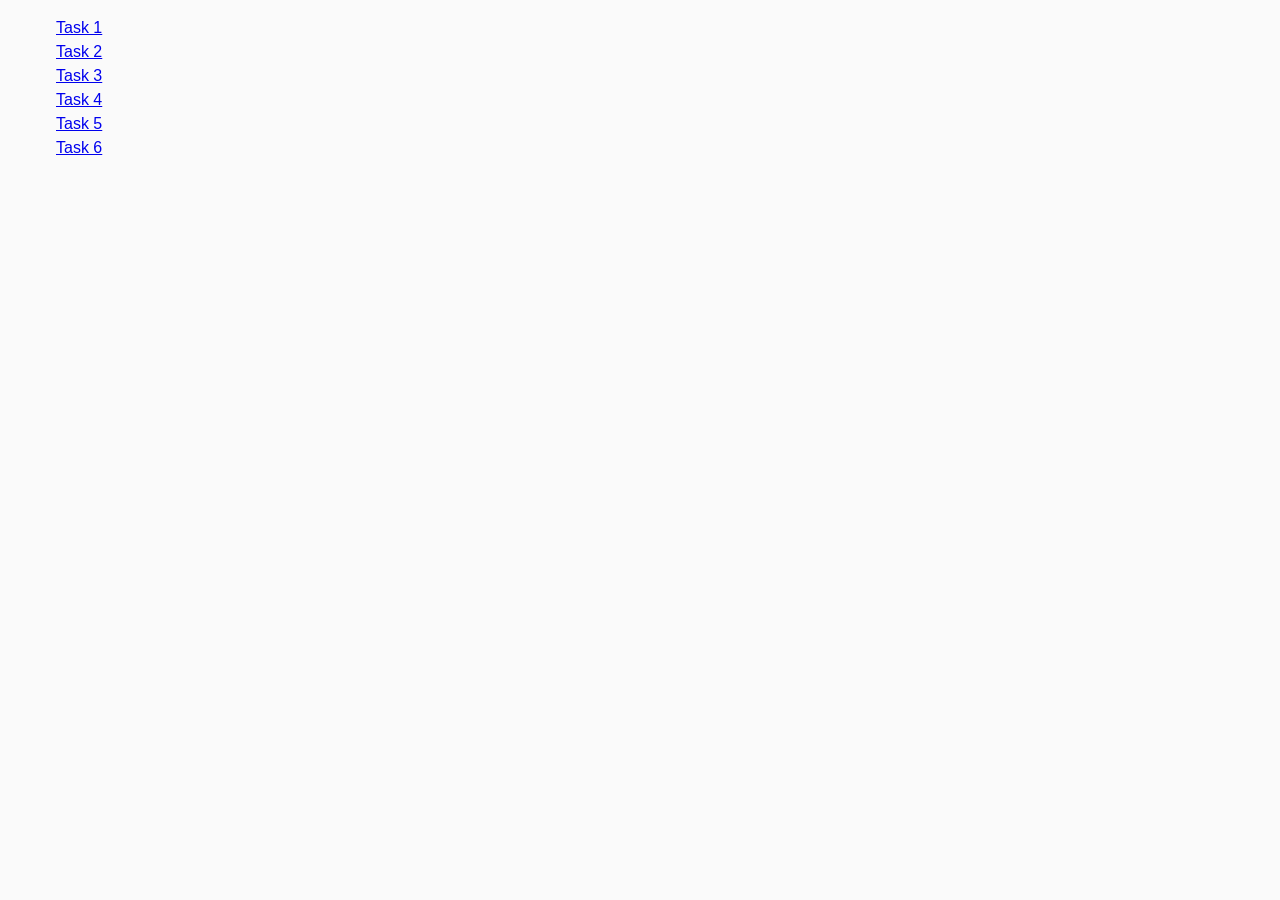
<file: index.html>
<!DOCTYPE html>
<html lang="en">

<head>
  <meta charset="UTF-8" />
  <meta http-equiv="X-UA-Compatible" content="IE=edge" />
  <meta name="viewport" content="width=device-width, initial-scale=1.0" />
  <title>Homework 7</title>
  <link rel="stylesheet" href="./css/common.css" />
</head>

<body>
  <ul>
    <li><a href="./task-1.html">Task 1</a></li>
    <li><a href="./task-2.html">Task 2</a></li>
    <li><a href="./task-3.html">Task 3</a></li>
    <li><a href="./task-4.html">Task 4</a></li>
    <li><a href="./task-5.html">Task 5</a></li>
    <li><a href="./task-6.html">Task 6</a></li>
  </ul>
</body>

</html>
</file>
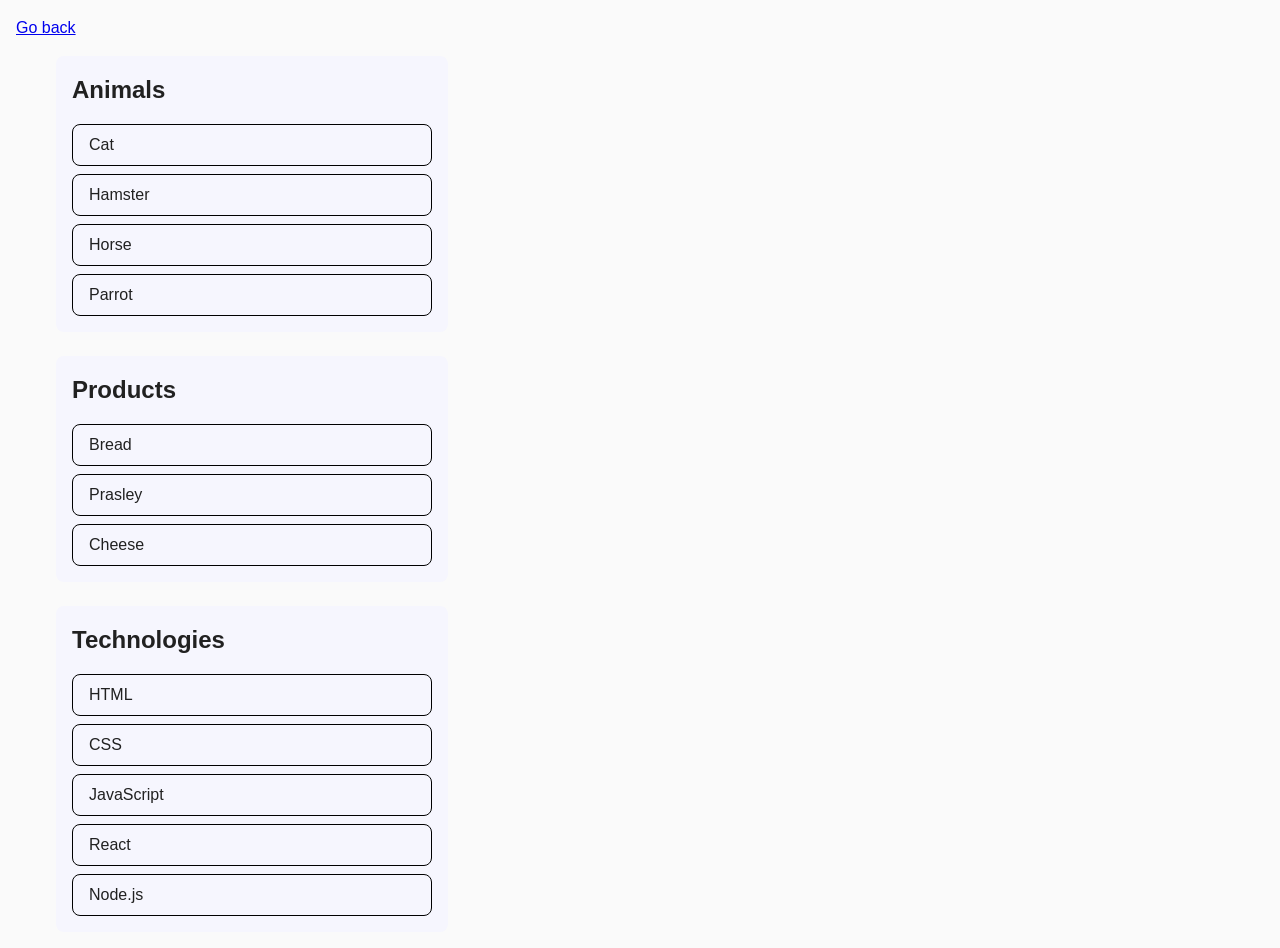
<file: task-1.html>
<!DOCTYPE html>
<html lang="en">

<head>
  <meta charset="UTF-8" />
  <meta http-equiv="X-UA-Compatible" content="IE=edge" />
  <meta name="viewport" content="width=device-width, initial-scale=1.0" />
  <title>Task 1</title>
  <link rel="stylesheet" href="./css/common.css" />
</head>

<body>
  <p><a href="./index.html">Go back</a></p>

  <ul id="categories">
    <li class="item">
      <h2>Animals</h2>

      <ul>
        <li>Cat</li>
        <li>Hamster</li>
        <li>Horse</li>
        <li>Parrot</li>
      </ul>
    </li>
    <li class="item">
      <h2>Products</h2>

      <ul>
        <li>Bread</li>
        <li>Prasley</li>
        <li>Cheese</li>
      </ul>
    </li>
    <li class="item">
      <h2>Technologies</h2>

      <ul>
        <li>HTML</li>
        <li>CSS</li>
        <li>JavaScript</li>
        <li>React</li>
        <li>Node.js</li>
      </ul>
    </li>
  </ul>

  <script src="./js/task-1.js" type="module"></script>
</body>

</html>
</file>
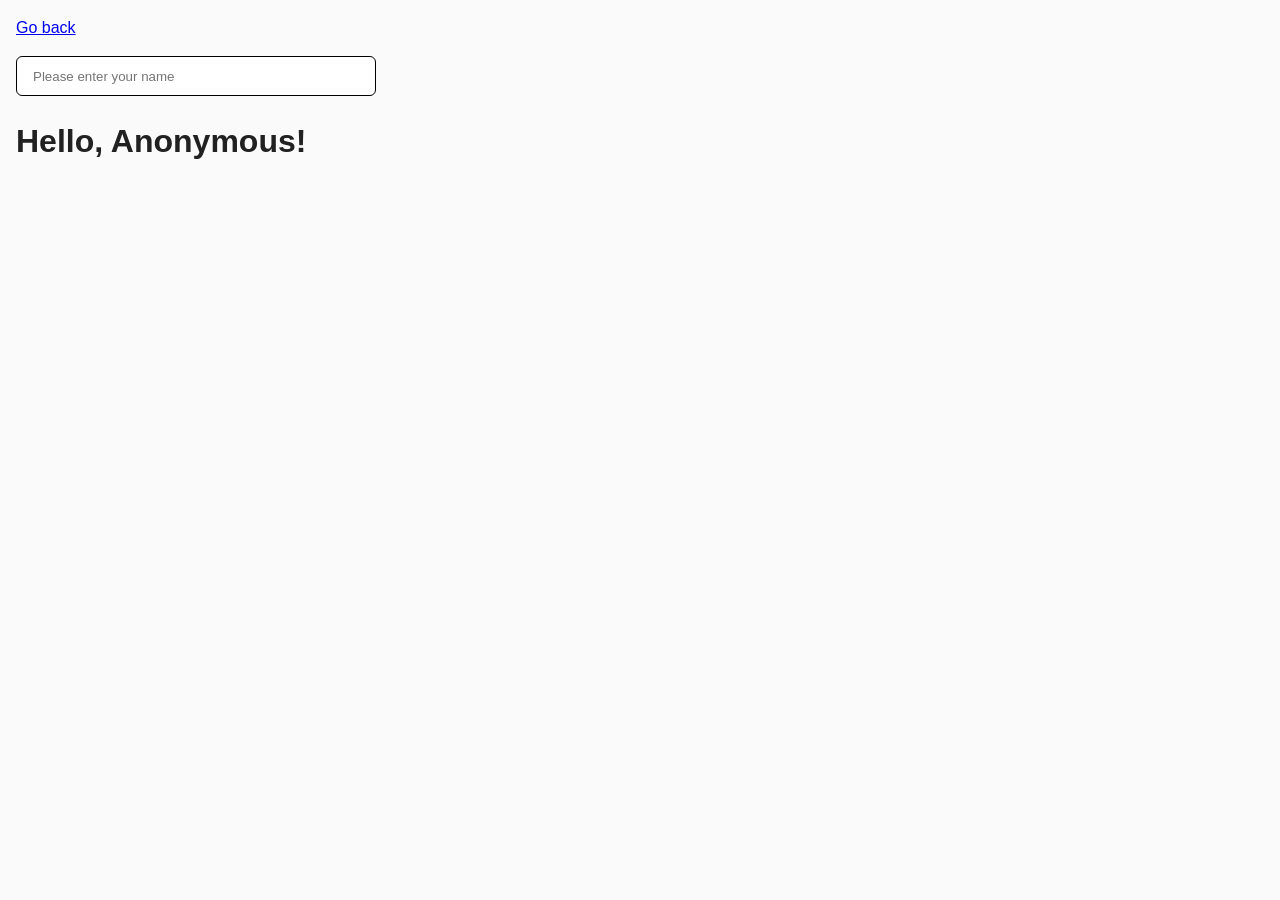
<file: task-3.html>
<!DOCTYPE html>
<html lang="en">
  <head>
    <meta charset="UTF-8" />
    <meta http-equiv="X-UA-Compatible" content="IE=edge" />
    <meta name="viewport" content="width=device-width, initial-scale=1.0" />
    <title>Task 3</title>
    <link rel="stylesheet" href="./css/common.css" />
  </head>
  <body>
    <p><a href="./index.html">Go back</a></p>

    <input type="text" id="name-input" placeholder="Please enter your name" />
    <h1>Hello, <span id="name-output">Anonymous</span>!</h1>

    <script src="./js/task-3.js" type="module"></script>
  </body>
</html>
</file>
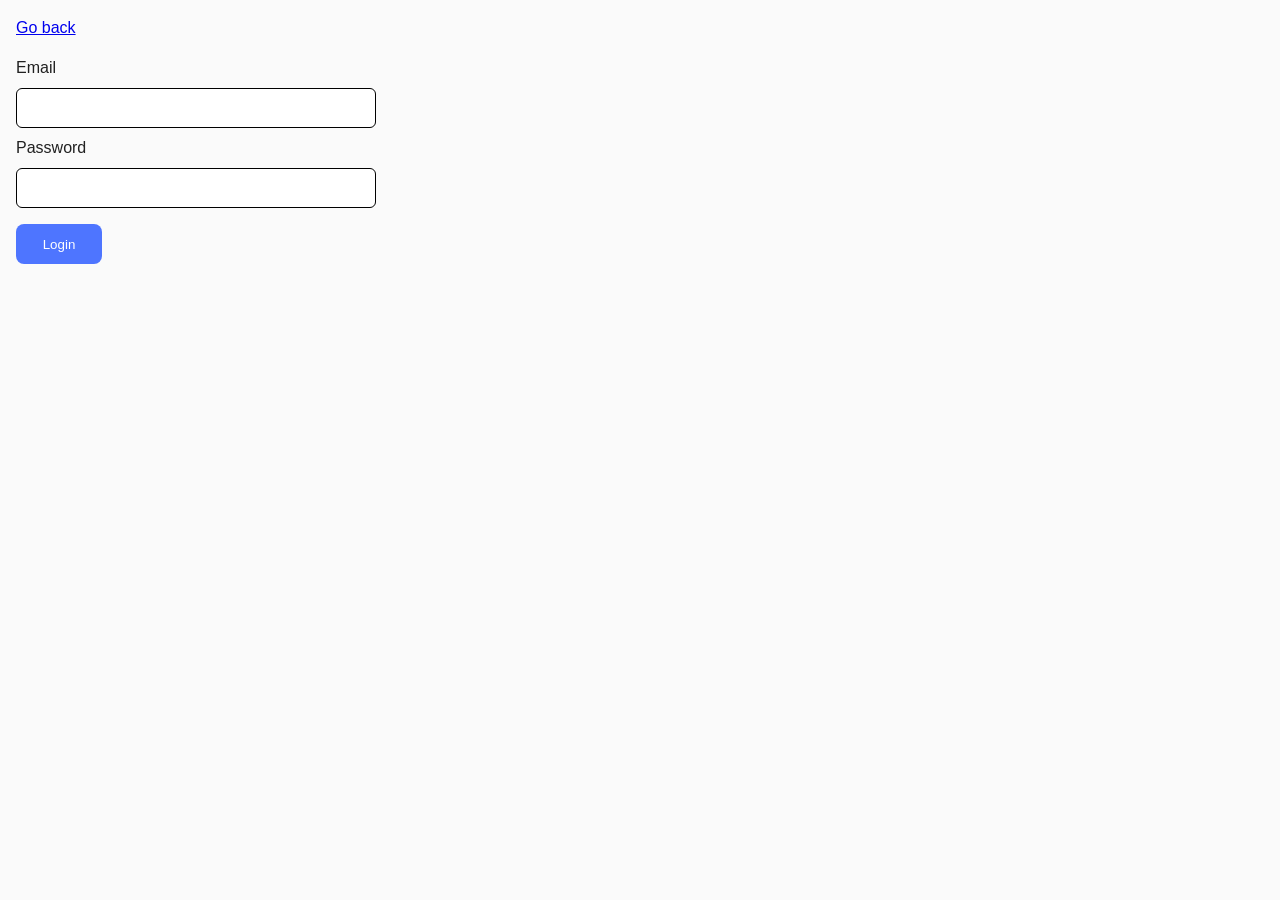
<file: task-4.html>
<!DOCTYPE html>
<html lang="en">
  <head>
    <meta charset="UTF-8" />
    <meta http-equiv="X-UA-Compatible" content="IE=edge" />
    <meta name="viewport" content="width=device-width, initial-scale=1.0" />
    <title>Task 4</title>
    <link rel="stylesheet" href="./css/common.css" />
  </head>
  <body>
    <p><a href="./index.html">Go back</a></p>

    <form class="login-form">
      <label>
        Email
        <input type="email" name="email" />
      </label>
      <label>
        Password
        <input type="password" name="password" />
      </label>
      <button type="submit">Login</button>
    </form>

    <script src="./js/task-4.js" type="module"></script>
  </body>
</html>
</file>
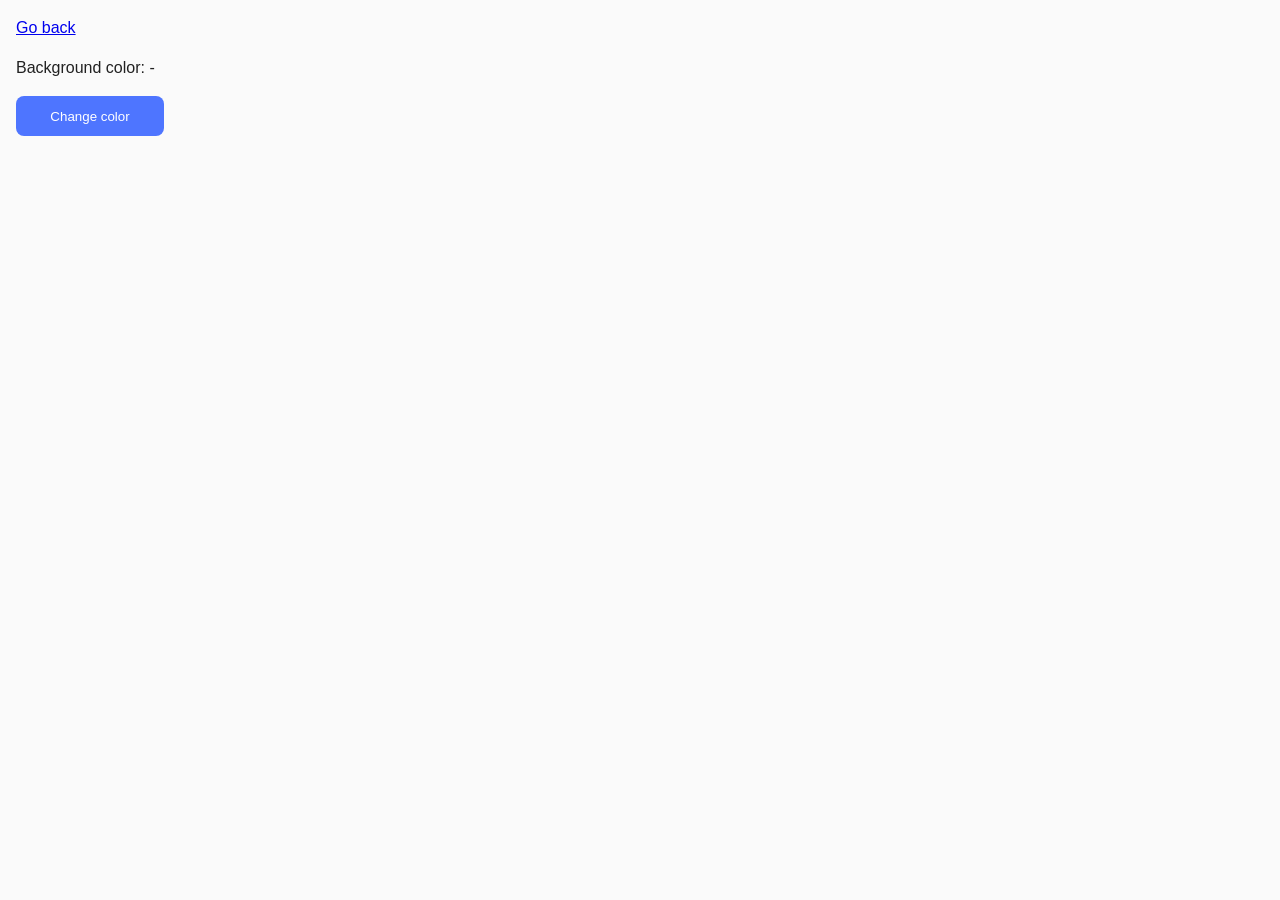
<file: task-5.html>
<!DOCTYPE html>
<html lang="en">
  <head>
    <meta charset="UTF-8" />
    <meta http-equiv="X-UA-Compatible" content="IE=edge" />
    <meta name="viewport" content="width=device-width, initial-scale=1.0" />
    <title>Task 5</title>
    <link rel="stylesheet" href="./css/common.css" />
  </head>
  <body>
    <p><a href="./index.html">Go back</a></p>

    <div class="widget">
      <p>Background color: <span class="color">-</span></p>
      <button type="button" class="change-color">Change color</button>
    </div>

    <script src="./js/task-5.js" type="module"></script>
  </body>
</html>
</file>
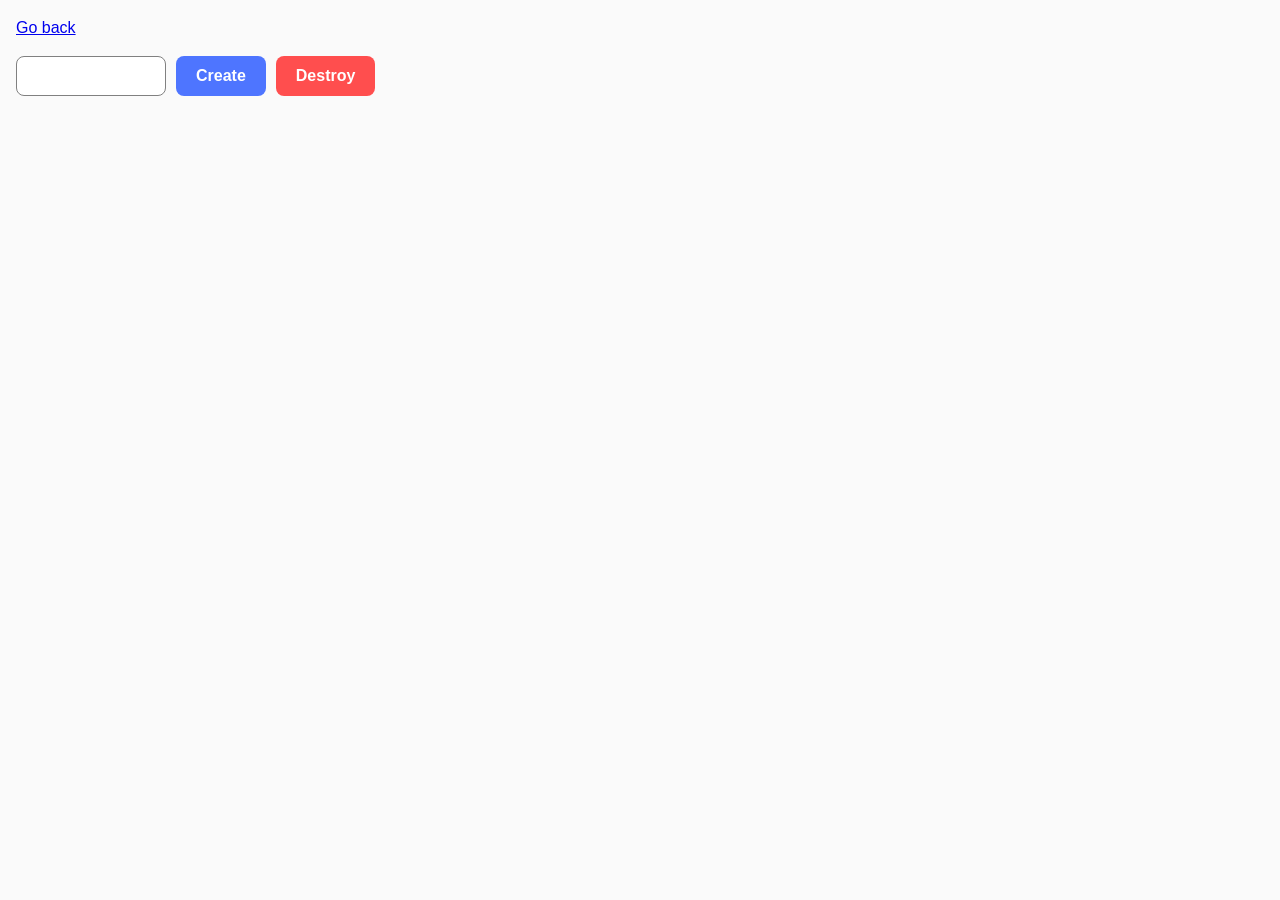
<file: task-6.html>
<!DOCTYPE html>
<html lang="en">

<head>
    <meta charset="UTF-8">
    <meta name="viewport" content="width=device-width, initial-scale=1.0">
    <title>Document</title>
    <link rel="stylesheet" href="./css/common.css" />
</head>

<body>
    <p><a href="./index.html">Go back</a></p>
    <div id="controls">
        <input type="number" min="1" max="100" step="1" />
        <button type="button" data-create>Create</button>
        <button type="button" data-destroy>Destroy</button>
    </div>

    <div id="boxes"></div>


    <script src="./js/task-6.js" type="module"></script>
</body>

</html>
</file>
<file: css/common.css>
* {
  box-sizing: border-box;
}

body {
  margin: 16px;
  font-family: -apple-system, BlinkMacSystemFont, 'Segoe UI', Roboto, Oxygen,
    Ubuntu, Cantarell, 'Open Sans', 'Helvetica Neue', sans-serif;
  -webkit-font-smoothing: antialiased;
  -moz-osx-font-smoothing: grayscale;
  background-color: #fafafa;
  color: #212121;
  line-height: 1.5;
}

li {
  list-style-type: none;
}


/* task-1 */
h2 {
  padding: 16px;
  margin: 0;
}

.item {
  background-color: #F6F6FE;
  width: 392px;
  border-radius: 8px;


}

.item:not(:last-child) {
  margin-bottom: 24px;
}

.item ul {
  padding: 0px 16px 16px;
}

.item li {
  border: 1px solid #000;
  padding: 8px 8px 8px 16px;
  border-radius: 8px;


}

.item li:not(:last-child) {
  margin-bottom: 8px;
}

/*  */

/* task-2 */
.gallery {
  display: flex;
  flex-wrap: wrap;
  row-gap: 48px;
  column-gap: 24px;
  max-width: 1190px;
  padding: 0;
}


.gallery img {
  width: 360px;
  height: 300px;
}

/*  */

/* task-3 */
#name-input {
  width: 360px;
  height: 40px;
  padding: 8px 16px;
  border: 1px solid #000;
  border-radius: 6px;
}

/*  */
/* task-4 */
.login-form {
  display: flex;
  flex-direction: column;
}

.login-form input {
  display: flex;
  width: 360px;
  height: 40px;
  padding: 8px 16px;
  border: 1px solid #000;
  border-radius: 6px;
  margin-top: 8px;
}

.login-form label:not(:last-of-type) {
  margin-bottom: 8px;
}


.login-form button {
  background-color: #4E75FF;
  border-radius: 8px;
  border: none;
  color: #fff;
  width: 86px;
  height: 40px;
  margin-top: 16px;
}

/*  */
/* task-5 */
.change-color {
  width: 148px;
  height: 40px;
  border: none;
  background-color: #4E75FF;
  border-radius: 8px;
  color: #fff;
  font-weight: 500;
}

/*  */
/* task-6 */
#boxes {
  display: flex;
  flex-direction: row;
  align-items: flex-start;
  gap: 10px;
  margin-top: 20px;
}

#controls {
  display: flex;
  gap: 10px;
  margin-bottom: 20px;
}

#controls input {
  width: 150px;
  height: 40px;
  font-size: 16px;
  padding: 0 10px;
  border: 1px solid #808080;
  border-radius: 8px;
  outline: none;
  text-align: center;
}

#controls button {
  height: 40px;
  padding: 0 20px;
  font-size: 16px;
  font-weight: bold;
  border: none;
  border-radius: 8px;
  cursor: pointer;
  transition: background-color 0.3s ease;
}

#controls button[data-create] {
  background-color: #4E75FF;
  color: white;
}

#controls button[data-create]:hover {
  background-color: #2939c9;
}

#controls button[data-destroy] {
  background-color: #FF4E4E;
  color: white;
}

#controls button[data-destroy]:hover {
  background-color: #da190b;
}

/*  */
</file>
